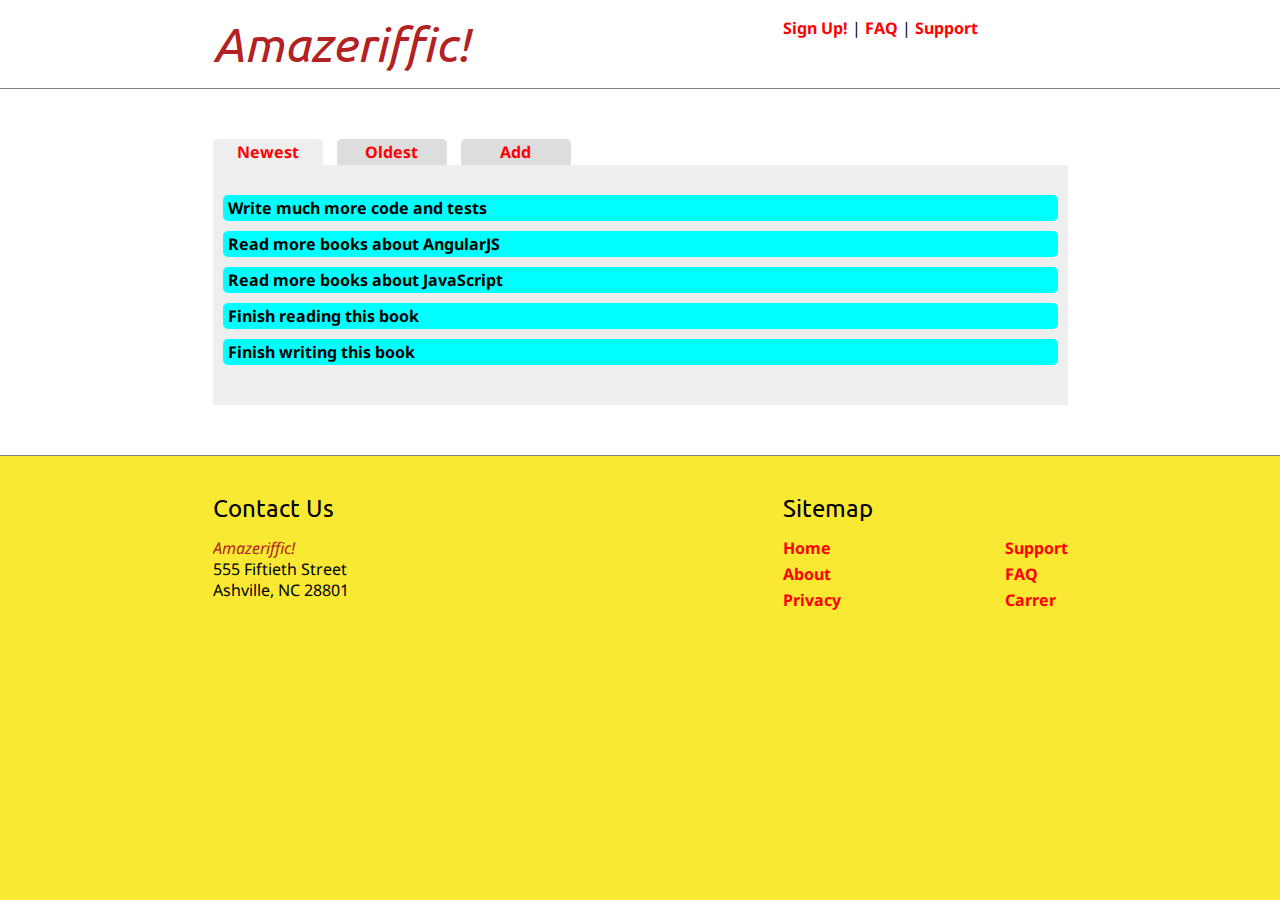
<file: chapter4/example3/index.html>
<!doctype html>
<html>
	<head>
		<title>Amazeriffic!</title>

		<!-- Fonts -->
		<link href='http://fonts.googleapis.com/css?family=Ubuntu' rel='stylesheet' type='text/css'>
		<link href='http://fonts.googleapis.com/css?family=Droid+Sans' rel='stylesheet' type='text/css'>

		<!-- CSS -->
		<link rel="stylesheet" type="text/css" href="stylesheets/reset.css">
		<link rel="stylesheet" type="text/css" href="stylesheets/style.css">
	</head>
	<body>
		<header>
			<div class="container">
				<h1 class="company-name">Amazeriffic!</h1>
				<nav>
					<a href="#">Sign Up!</a> |
					<a href="faq.html">FAQ</a> |
					<a href="#">Support</a>
				</nav>
			</div>
		</header>
		<main>
			<div class="container">
				<div class="tabs">
					<a href="#"><span class="active">Newest</span></a>
					<a href="#"><span>Oldest</span></a>
					<a href="#"><span>Add</span></a>
				</div>
				<div class="content">
				</div>
			</div>
		</main>
		<footer>
			<div class="container">
				<div class="contact">
					<h4 class="contact-heading">Contact Us</h4>
					<p class="company-name">Amazeriffic!</p>
					<p>555 Fiftieth Street</p>
					<p>Ashville, NC 28801</p>
				</div>

				<div class="sitemap">
					<h4 class="sitemap-heading">Sitemap</h4>
					<ul class="sitemap-links-left sitemap-links">
						<li><a href="#">Home</a></li>
						<li><a href="#">About</a></li>
						<li><a href="#">Privacy</a></li>
					</ul>

					<ul class="sitemap-links-right sitemap-links">
						<li><a href="#">Support</a></li>
						<li><a href="faq.html">FAQ</a></li>
						<li><a href="#">Carrer</a></li>
					</ul>
				</div>
			</div>
		</footer>

		<!-- JavaScripts -->
		<script src="http://code.jquery.com/jquery-2.0.3.min.js"></script>
		<script src="javascript/app.js"></script>
	</body>
</html>
</file>
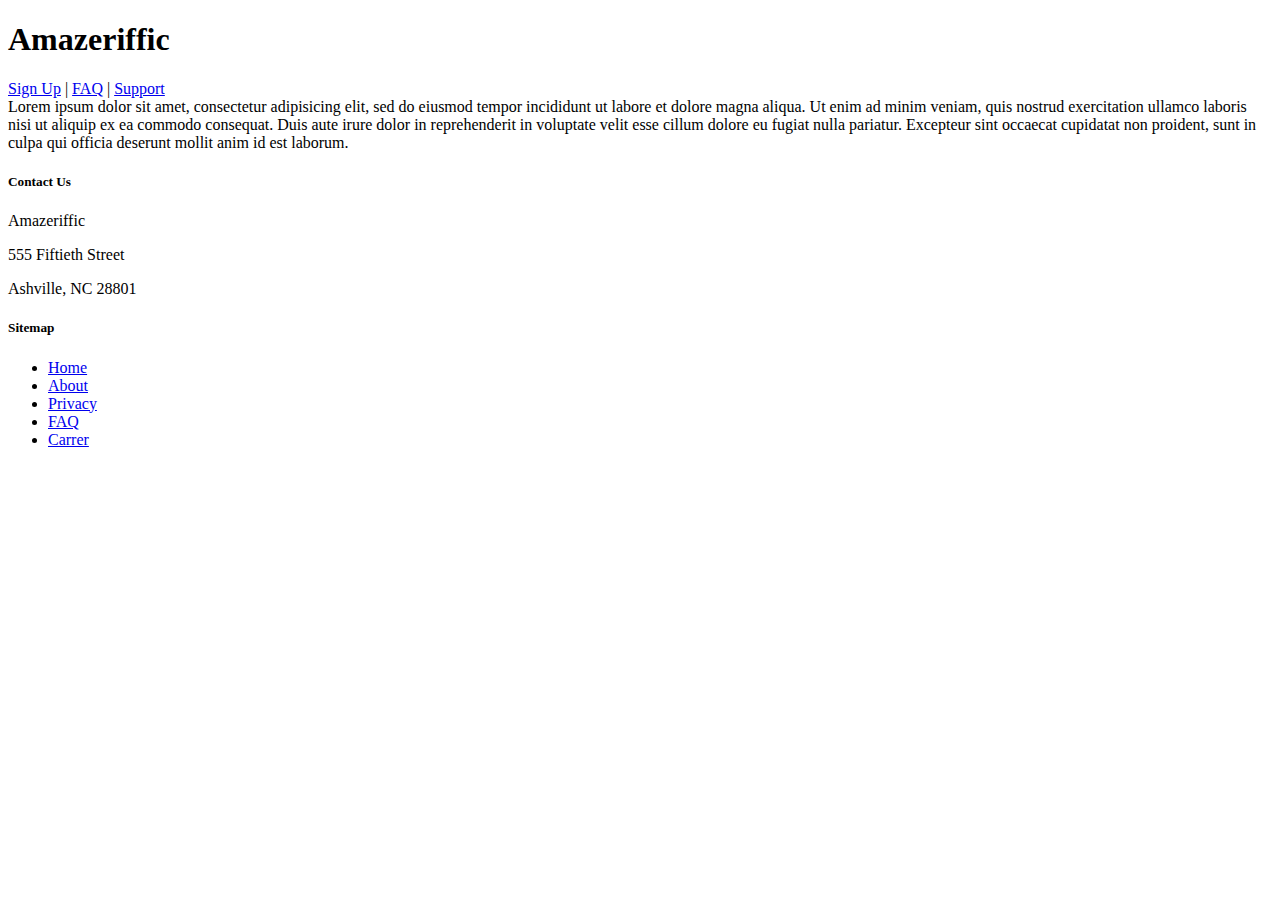
<file: chapter4/example3/faq.html>
<!DOCTYPE html>
<html>
	<head>
		<title>Amazeriffic - FAQ</title>
	</head>
	<body>
		<header>
			<h1>Amazeriffic</h1>
			<nav>
				<a href="#">Sign Up</a> |
				<a href="faq.html">FAQ</a> |
				<a href="#">Support</a>
			</nav>
		</header>

		<main>
			Lorem ipsum dolor sit amet, consectetur adipisicing elit, sed do eiusmod tempor incididunt ut labore et dolore magna aliqua. Ut enim ad minim veniam, quis nostrud exercitation ullamco laboris nisi ut aliquip ex ea commodo consequat. Duis aute irure dolor in reprehenderit in voluptate velit esse cillum dolore eu fugiat nulla pariatur. Excepteur sint occaecat cupidatat non proident, sunt in culpa qui officia deserunt mollit anim id est laborum.
		</main>

		<footer>
			<div class="contact1">
				<h5>Contact Us</h5>
				<p>Amazeriffic</p>
				<p>555 Fiftieth Street</p>
				<p>Ashville, NC 28801</p>
			</div>

			<div class="sitemap">
				<h5>Sitemap</h5>
				<ul>
					<li><a href="#">Home</a></li>
					<li><a href="#">About</a></li>
					<li><a href="#">Privacy</a></li>
					<li><a href="faq.html">FAQ</a></li>
					<li><a href="#">Carrer</a></li>
				</ul>
			</div>
		</footer>
	</body>
</html>
</file>
<file: chapter4/example3/stylesheets/style.css>
body {
	background: #f9e933;
	font-size: 100%;
	font-family: 'Droid sans', sans-serif;
}

a {
	color: red;
	text-decoration: none;
	font-weight: bold;
}

a:hover {
	text-decoration: underline;
}

h1, h2, h3, h4, h5 {
	font-family: 'Ubuntu', sans-serif;
}

h1 {
	font-size: 300%;
}

h2 {
	font-size: 250%;
}

h3 {
	font-size: 200%;
}

h4 {
	font-size: 150%;
}

h5 {
	font-size: 120%;
}

header, main, footer {
	min-width: 855px;
}

header .container, main .container, footer .container {
	max-width: 855px;
	margin: auto;
}

header {
	background: white;
	padding-top: 20px;
	padding-bottom: 20px;
	overflow: auto;
}

header h1 {
	float: left;
	width: 570px;
}

.company-name {
	font-style: italic;
	color: firebrick;
}

header nav {
	float: right;
	width: 285px;
}

main {
	background: white;
	border-top: gray 1px solid;
	border-bottom: gray 1px solid;
	font-weight: bold;
}

.tabs a span {
	display: inline-block;
	border-radius: 5px 5px 0 0;
	width: 100px;
	margin-right: 10px;
	text-align: center;
	background: #ddd;
	padding: 5px;
}

.tabs a span.active {
	background: #eee;
}

main .container {
    padding-top: 50px;
    padding-bottom: 50px;
}

main .content {
    padding-top: 20px;
    padding-bottom: 30px;
    background: #eee;
}

main .content ul li {
    background: #00FFFF;
    border-radius: 5px;
    margin: 10px;
    padding: 5px;
}

main .content div {
    margin-left: 10px;
}

footer {
	padding-top: 40px;
}

footer .container {
	overflow: auto;
}

.contact {
	float: left;
	width: 570px;
}

.contact-heading {
	padding-bottom: 20px;
}

.contact p {
	margin-bottom: 5px;
}

.sitemap {
	float: right;
	width: 285px;
}

.sitemap-heading {
	padding-bottom: 20px;
}

.sitemap-links-left {
	float: left;
}

.sitemap-links-right {
	float: right;
}

.sitemap-links {

}

.sitemap-links li {
	margin-bottom: 10px;
}
</file>
